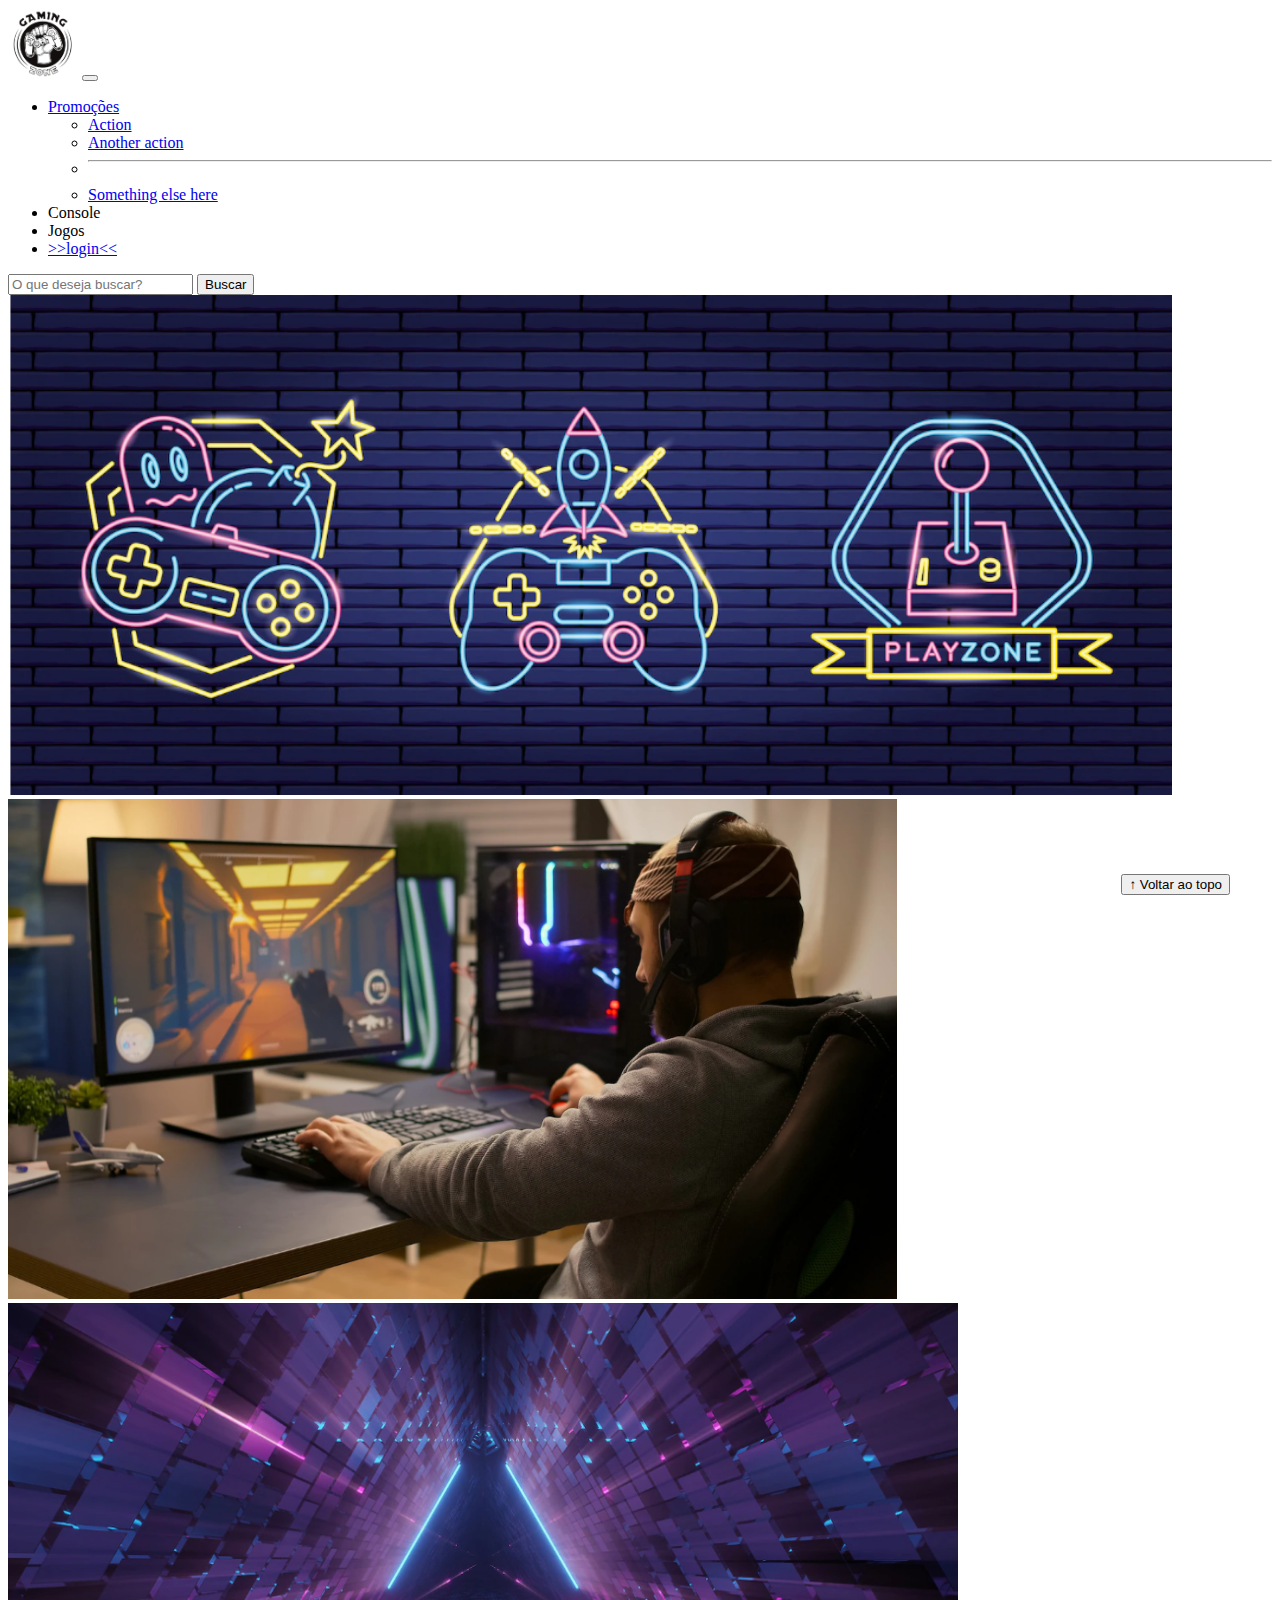
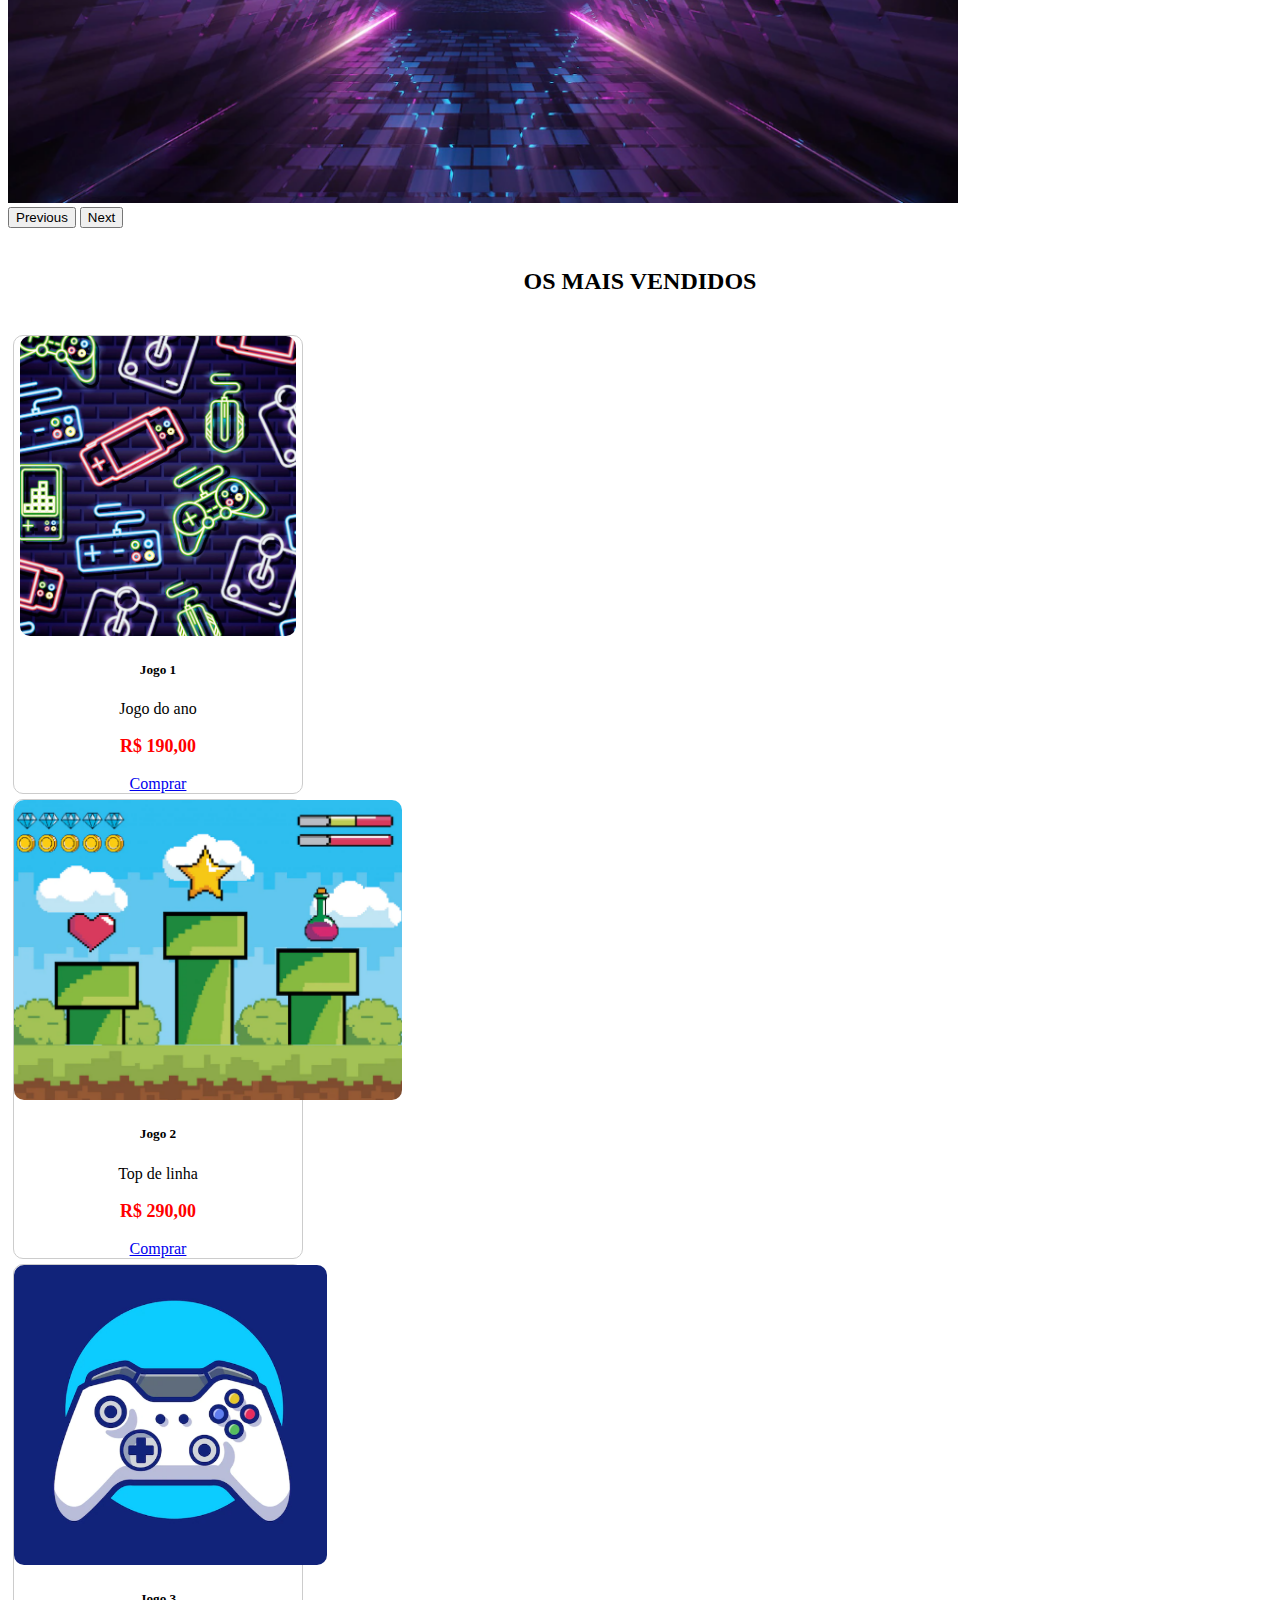
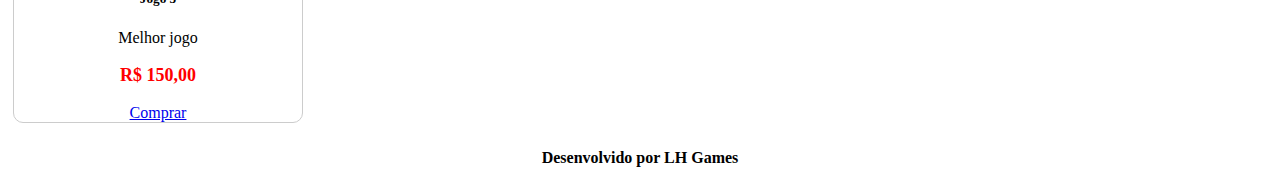
<file: index.html>
<!DOCTYPE html>
<html lang="pt-br">

<head>
  <meta charset="UTF-8">
  <meta http-equiv="X-UA-Compatible" content="IE=edge">
  <meta name="viewport" content="width=device-width, initial-scale=1.0">
  <title>LH Games</title>

  <link href="https://cdn.jsdelivr.net/npm/bootstrap@5.2.2/dist/css/bootstrap.min.css" rel="stylesheet"
    integrity="sha384-Zenh87qX5JnK2Jl0vWa8Ck2rdkQ2Bzep5IDxbcnCeuOxjzrPF/et3URy9Bv1WTRi" crossorigin="anonymous">

  <link rel="stylesheet" href="css/estilo.css">



</head>

<body>
  <header><nav class="navbar navbar-expand-lg bg-body-tertiary">
    <div class="container-fluid">
      <a class="navbar-brand" href="index.html"><img src="img/logo.png"></a>
      <button class="navbar-toggler" type="button" data-bs-toggle="collapse" data-bs-target="#navbarSupportedContent" aria-controls="navbarSupportedContent" aria-expanded="false" aria-label="Toggle navigation">
        <span class="navbar-toggler-icon"></span>
      </button>
      <div class="collapse navbar-collapse" id="navbarSupportedContent">
        <ul class="navbar-nav me-auto mb-2 mb-lg-0">
          <li class="nav-item">
            <a class="nav-link active" aria-current="page" href="#">Promoções</a>
          </li>
          </li>
                                      </a>
                    <ul class="dropdown-menu">
                      <li><a class="dropdown-item" href="#">Action</a></li>
                      <li><a class="dropdown-item" href="#">Another action</a></li>
                      <li><hr class="dropdown-divider"></li>
                      <li><a class="dropdown-item" href="#">Something else here</a></li>
                    </ul>
                  </li>
                  <li class="nav-item">
                    <a class="nav-link disabled">Console</a>
                  </li>
                  <li class="nav-item">
                    <a class="nav-link disabled">Jogos</a>
                  </li>
                  <li class="nav-item">
                    <a class="nav-link" href="login.html">>>login<<</a>
                  </li>
                </ul>
                <form class="d-flex" role="search">
                  <input class="form-control me-2" type="search" placeholder="O que deseja buscar?" aria-label="Search">
                  <button class="btn btn-outline-success" type="submit">Buscar</button>
                </form>
              </div>
            </div>
          </nav>    
        </ul>
             </div>
    </div>
  </nav>
    
  </header>

  <main>

  <section id="section-banners" class="container-fluid">
        
        <div id="carouselExample" class="carousel slide">
          <div class="carousel-inner">
            <div class="carousel-item active">
              <img src="img/banner1.PNG" class="d-block w-100" alt="Venha comprar na nossa loja">
            </div>
            <div class="carousel-item">
              <img src="img/banner2.PNG" class="d-block w-100" alt="Promoção de produtos">
            </div>
            <div class="carousel-item">
              <img src="img/banner3.PNG" class="d-block w-100" alt="Diversas promoções">
            </div>
          </div>
          <button class="carousel-control-prev" type="button" data-bs-target="#carouselExample" data-bs-slide="prev">
            <span class="carousel-control-prev-icon" aria-hidden="true"></span>
            <span class="visually-hidden">Previous</span>
          </button>
          <button class="carousel-control-next" type="button" data-bs-target="#carouselExample" data-bs-slide="next">
            <span class="carousel-control-next-icon" aria-hidden="true"></span>
            <span class="visually-hidden">Next</span>
                    </button>
                  </div>  


    
      </div>

    </section>
    <section id="section-vendidos" class="container-fluid">

      <h2>OS MAIS VENDIDOS</h2>
      
                <div class="card-group">          
                  <div class="card" style="width: 18rem;">
                    <img src="img/jogo1.PNG" class="card-img-top" alt="Jogo de aventura">
                    <div class="card-body">
                      <h5 class="card-title">Jogo 1</h5>
                      <p class="card-text">Jogo do ano</p>
                      <p class="preco">R$ 190,00</p>
                      <a href="#"class= "btn btn-primary">Comprar</a>
                    </div>
                  </div>  

                   <div class="card" style="width: 18rem;">
                     <img src="img/jogo2.PNG" class="card-img-top" alt="Jogo de corrida">
                     <div class="card-body">
                       <h5 class="card-title">Jogo 2</h5>
                       <p class="card-text">Top de linha</p>
                       <p class="preco">R$ 290,00</p>
                       <a href="#"class= "btn btn-primary">Comprar</a>
                    </div>
                  </div>

                  <div class="card" style="width: 18rem;">
                    <img src="img/jogo3.PNG" class="card-img-top" alt="Jogo de corrida">
                    <div class="card-body">
                     <h5 class="card-title">Jogo 3</h5>
                     <p class="card-text">Melhor jogo</p>
                     <p class="preco"> R$ 150,00</p>
                     <a href="#"class= "btn btn-primary">Comprar</a>
                  </div>
                </div> 
              </div>
            
    
  
    </section>


  </main>

  <footer>
    <p>Desenvolvido por LH Games</p>
  </footer>

  <button id="voltar-topo" type="button" class="btn btn-outline-primary" onclick="topo()">&uarr; Voltar ao topo</button>

  <script src="js/script.js"></script>
  <script src="https://cdn.jsdelivr.net/npm/bootstrap@5.2.2/dist/js/bootstrap.bundle.min.js"
    integrity="sha384-OERcA2EqjJCMA+/3y+gxIOqMEjwtxJY7qPCqsdltbNJuaOe923+mo//f6V8Qbsw3"
    crossorigin="anonymous"></script>

</body>

</html>
</file>
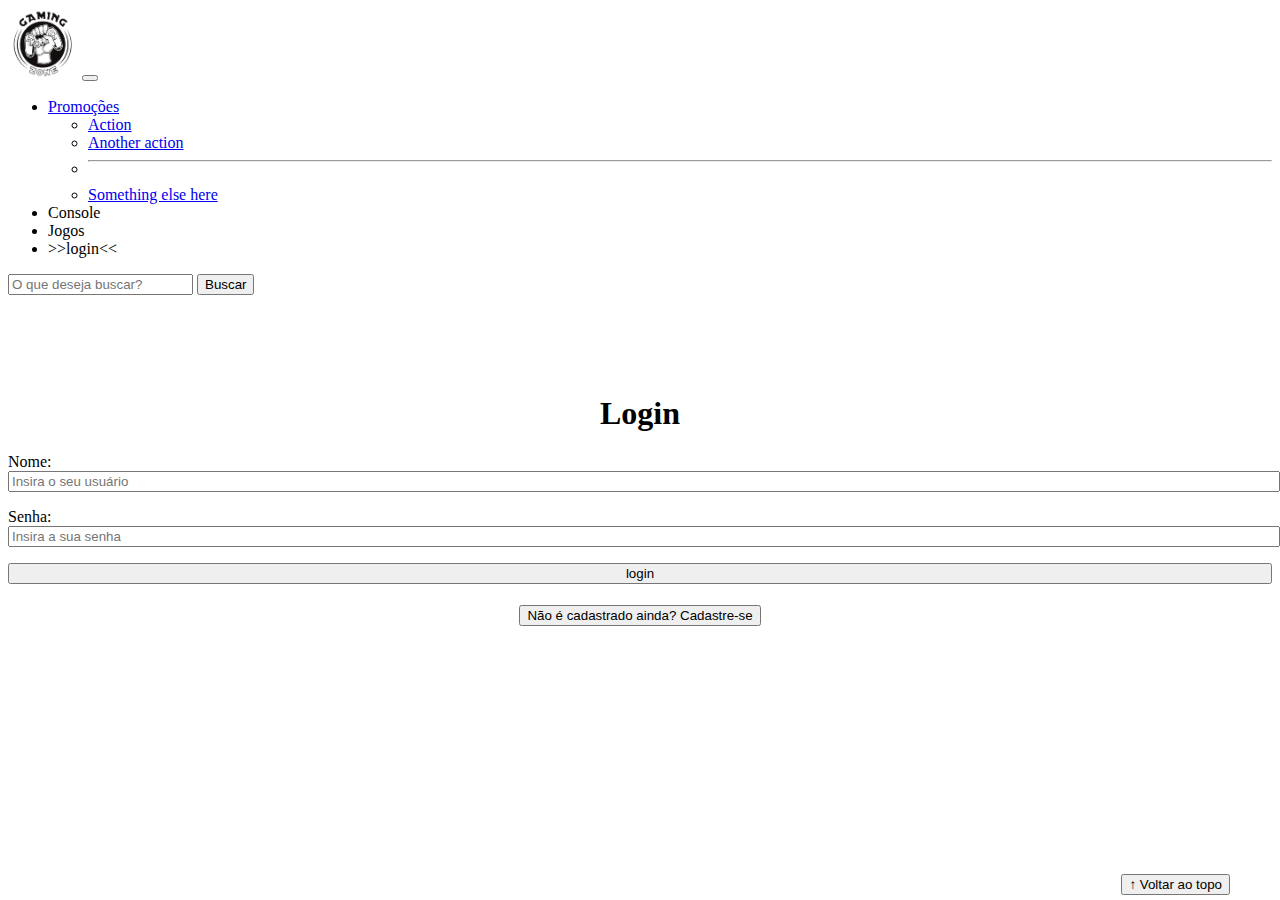
<file: login.html>
<!DOCTYPE html>
<html lang="pt-br">

<head>
    <meta charset="UTF-8">
    <meta http-equiv="X-UA-Compatible" content="IE=edge">
    <meta name="viewport" content="width=device-width, initial-scale=1.0">
    <title>LH Games - login</title>
    <link href="https://cdn.jsdelivr.net/npm/bootstrap@5.2.2/dist/css/bootstrap.min.css" rel="stylesheet"
        integrity="sha384-Zenh87qX5JnK2Jl0vWa8Ck2rdkQ2Bzep5IDxbcnCeuOxjzrPF/et3URy9Bv1WTRi" crossorigin="anonymous">
    <link rel="stylesheet" href="css/estilo.css">
</head>

<body>
    <header><nav class="navbar navbar-expand-lg bg-body-tertiary">
        <div class="container-fluid">
          <a class="navbar-brand" href="index.html"><img src="img/logo.png"></a>
          <button class="navbar-toggler" type="button" data-bs-toggle="collapse" data-bs-target="#navbarSupportedContent" aria-controls="navbarSupportedContent" aria-expanded="false" aria-label="Toggle navigation">
            <span class="navbar-toggler-icon"></span>
          </button>
          <div class="collapse navbar-collapse" id="navbarSupportedContent">
            <ul class="navbar-nav me-auto mb-2 mb-lg-0">
              <li class="nav-item">
                <a class="nav-link active" aria-current="page" href="#">Promoções</a>
              </li>
              </li>
                                          </a>
                        <ul class="dropdown-menu">
                          <li><a class="dropdown-item" href="#">Action</a></li>
                          <li><a class="dropdown-item" href="#">Another action</a></li>
                          <li><hr class="dropdown-divider"></li>
                          <li><a class="dropdown-item" href="#">Something else here</a></li>
                        </ul>
                      </li>
                      <li class="nav-item">
                        <a class="nav-link disabled">Console</a>
                      </li>
                      <li class="nav-item">
                        <a class="nav-link disabled">Jogos</a>
                      </li>
                      <li class="nav-item">
                        <a class="nav-link disabled">>>login<<</a>
                      </li>
                    </ul>
                    <form class="d-flex" role="search">
                      <input class="form-control me-2" type="search" placeholder="O que deseja buscar?" aria-label="Search">
                      <button class="btn btn-outline-success" type="submit">Buscar</button>
                    </form>
                  </div>
                </div>
              </nav>    
            </ul>
                 </div>
        </div>
      </nav>       
    </header>

    <main>
        <section id="section-login">
            <h1>Login</h1>
            <div class="d-flex justify-content-center">
                <form method="post" action="" id="login">
                    <p>
                        <label for="usuario">Nome: </label>
                        <input id="usuario" name="usuario" required="required" type="text"
                            placeholder="Insira o seu usuário" class="form-control" />
                    </p>
                    <p>
                        <label for="senha">Senha: </label>
                        <input id="senha" name="senha" required="required" type="password"
                            placeholder="Insira a sua senha" class="form-control" />
                    </p>
                    <p>
                        <input type="button" value="login" class="btn btn-primary" id="bt-login" onclick="login()" />
                    </p>
                </form>
            </div>
        </section>

        <section id="section-cadastro">
            <div id="botao-cadastrar">
                <button type="button" class="btn btn-info">Não é cadastrado ainda? Cadastre-se</button>
            </div>
            <div id="form-cadastrar">

                <h1>Criar minha conta</h1>
                <p>Informe os seus dados abaixo para criar sua conta.</p>

                <div class="d-flex justify-content-center">
                    <form method="post" action="" id="login">
                        <p>
                            <label for="usuario">Usuário: </label>
                            <input id="usuario" name="usuario" required="required" type="text"
                                placeholder="ex. nome de usuário" class="form-control" />
                        </p>
                        <p>
                            <label for="email">E-mail: </label>
                            <input id="email" name="email" required="required" type="email"
                                placeholder="seu@email.com.br" class="form-control" />
                        </p>
                        <p>
                            <label for="senha">Senha: </label>
                            <input id="senha" name="senha" required="required" type="password"
                                placeholder="mínimo de 6 caracteres" class="form-control" />
                        </p>
                        <p>
                            <input type="button" value="Cadastrar" class="btn btn-primary" id="bt-cadastrar"
                                onclick="cadastro()" />
                        </p>
                    </form>
                </div>

            </div>
        </section>

    </main>



    <footer>
        <p></p>
    </footer>

    <button id="voltar-topo" type="button" class="btn btn-outline-primary">&uarr; Voltar ao topo</button>

    <script src="https://cdn.jsdelivr.net/npm/bootstrap@5.2.2/dist/js/bootstrap.bundle.min.js"
        integrity="sha384-OERcA2EqjJCMA+/3y+gxIOqMEjwtxJY7qPCqsdltbNJuaOe923+mo//f6V8Qbsw3"
        crossorigin="anonymous"></script>
    <script src="js/script.js"></script>

    <script src="https://code.jquery.com/jquery-3.6.1.js"
        integrity="sha256-3zlB5s2uwoUzrXK3BT7AX3FyvojsraNFxCc2vC/7pNI=" crossorigin="anonymous"></script>
    <script type="text/javascript" src="js/jquery-script.js"></script>

</body>

</html>
</file>
<file: css/estilo.css>
/*cabeçalho*/
header img {
    height: 70px;
    width: 70px;
}


/*Conteúdo Principal*/
#section-banners img {
    height: 500px;
}

/*Mais vendidos*/
#section-vendidos {
    text-align: center;

}

#section-vendidos h2 {
    font-weight: bold;
    padding: 20px;
}

#section-vendidos img {
    height: 300px;
    border-radius: 10px;
}

#section-vendidos .card {
    margin: 5px;
    border: 1px solid #ccc;
    border-radius: 10px;
}

#section-vendidos .preco {
    color: red;
    font-size: 18px;
    font-weight: bold;
}


/*Rodapé*/

footer {
    text-align: center;
}

footer p {
    font-weight: bold;
    padding: 10px;  
}

#voltar-topo {
    position: fixed;
    bottom: 5px;
    right: 50px;
}

/*Página de Login*/

#section-login {
    margin-top: 100px;
}

#section-login h1 {
    text-align: center;
}

#section-login input {
    width: 100%;
}

#section-cadastro {
    padding: 5px;
    text-align: center;
    background-color: #fff;
}

#form-cadastrar {
    padding: 50px;
    display: none;
}
</file>
